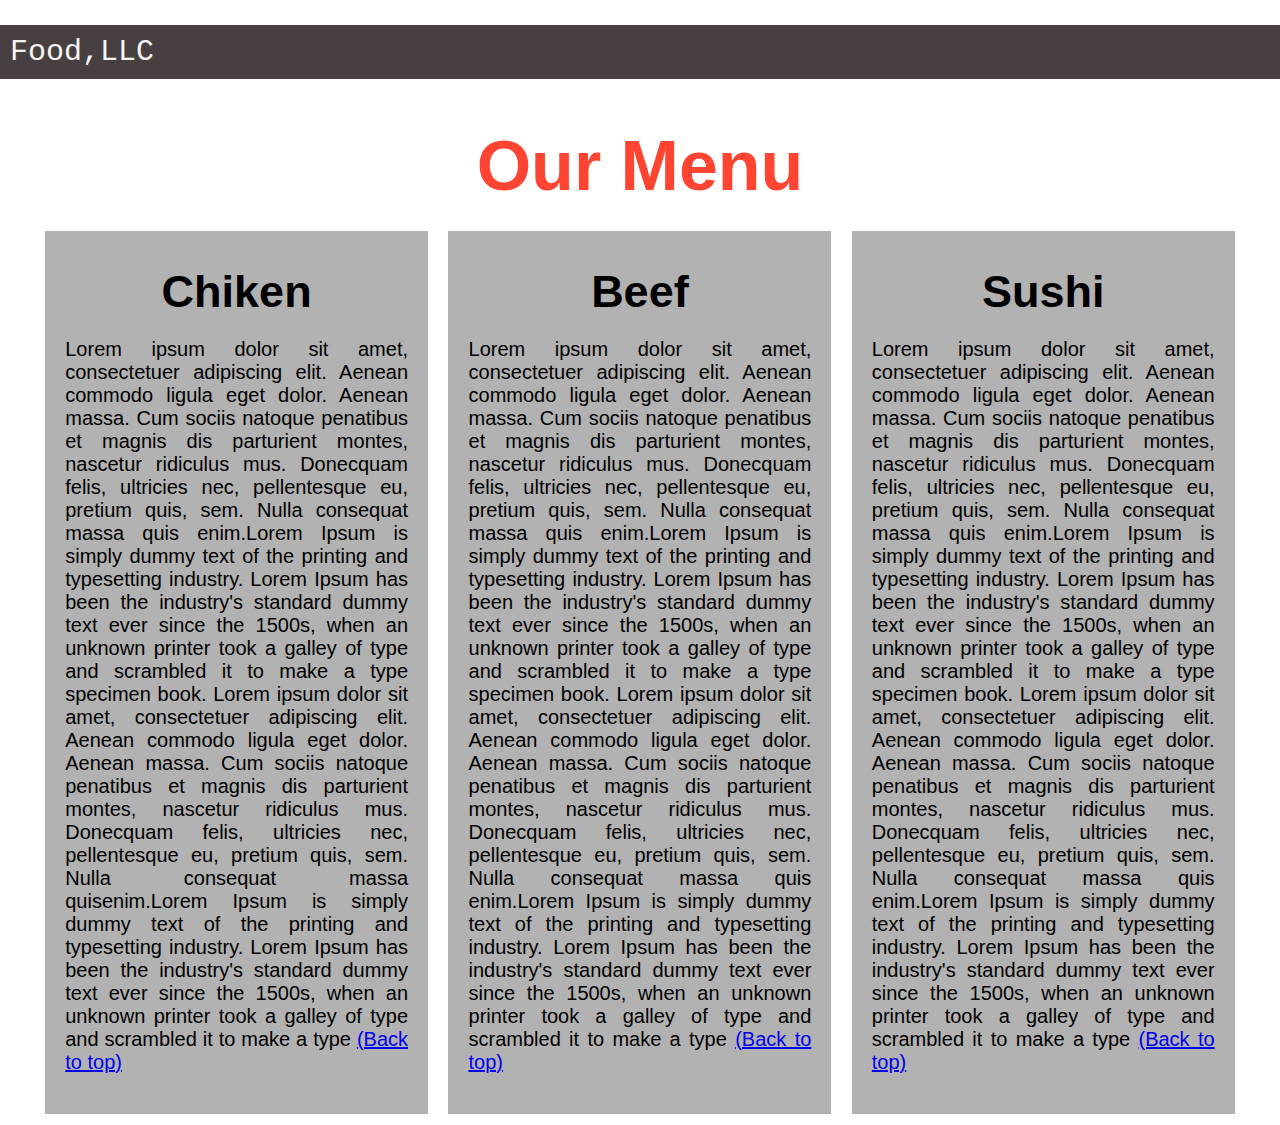
<file: assignment-1/index.html>
<!DOCTYPE html>
<html>
<head>

    <title>Responsive Layout</title>
    <meta name="viewport" content="width=device-width, initial-scale=1">
    <link rel="stylesheet" type="text/css" href="style.css">
    <link href="https://allfont.net/allfont.css?fonts=comic-sans-ms-bold" rel="stylesheet" type="text/css"/>

</head>
<body>
<header>
    <link href="https://www.myfonts.com/search/alethia-pro" rel="stylesheet" type="text/css">
    <div id="food"><h2>Food,LLC</h2></div>
</header>
<h1>Our Menu</h1>
<div class="row">
    <div class="col-lg-4 col-md-6 col-sm-12">
        <div class="box">
            <div class="content">
                <h3>Chiken</h3>
                <p> Lorem ipsum dolor sit amet, consectetuer adipiscing elit. Aenean commodo ligula eget dolor.
                    Aenean massa. Cum sociis natoque penatibus et magnis dis parturient montes, nascetur ridiculus mus.
                    Donecquam felis, ultricies nec, pellentesque eu, pretium quis, sem. Nulla consequat massa quis
                    enim.Lorem
                    Ipsum is simply dummy text of the printing and typesetting industry. Lorem Ipsum has been the
                    industry's
                    standard dummy text ever since the 1500s, when an unknown printer took a galley of type and
                    scrambled it
                    to make a type specimen book. Lorem ipsum dolor sit amet, consectetuer adipiscing elit. Aenean
                    commodo ligula eget dolor.
                    Aenean massa. Cum sociis natoque penatibus et magnis dis parturient montes, nascetur ridiculus mus.
                    Donecquam felis, ultricies nec, pellentesque eu, pretium quis, sem. Nulla consequat massa
                    quisenim.Lorem Ipsum is simply dummy text of the printing and typesetting industry. Lorem Ipsum has
                    been the
                    industry's standard dummy text ever since the 1500s, when an unknown printer took a galley of type
                    and
                    scrambled it to make a type <a href="#food">(Back to top)</a></p>                
            </div>
        </div>
    </div>
</div>

<div class="row">
    <div class="col-lg-4 col-md-6 col-sm-12">
        <div class="box">
            <div class="content">
                <h3>Beef</h3>
                <p>Lorem ipsum dolor sit amet, consectetuer adipiscing elit. Aenean commodo ligula eget dolor.
                    Aenean massa. Cum sociis natoque penatibus et magnis dis parturient montes, nascetur ridiculus mus.
                    Donecquam felis, ultricies nec, pellentesque eu, pretium quis, sem. Nulla consequat massa quis
                    enim.Lorem Ipsum is simply dummy text of the printing and typesetting industry. Lorem Ipsum has been
                    the
                    industry's standard dummy text ever since the 1500s, when an unknown printer took a galley of type
                    and
                    scrambled it to make a type specimen book.
                    Lorem ipsum dolor sit amet, consectetuer adipiscing elit. Aenean commodo ligula eget dolor.
                    Aenean massa. Cum sociis natoque penatibus et magnis dis parturient montes, nascetur ridiculus mus.
                    Donecquam felis, ultricies nec, pellentesque eu, pretium quis, sem. Nulla consequat massa quis
                    enim.Lorem
                    Ipsum is simply dummy text of the printing and typesetting industry. Lorem Ipsum has been the
                    industry's standard dummy text ever since the 1500s, when an unknown printer took a galley of type
                    and
                    scrambled it to make a type
                    <a href="#food">(Back to top)</a></p>
            </div>
        </div>
    </div>
</div>

<div class="row">
    <div class="col-lg-4 col-md-12 col-sm-12">
        <div class="box">
            <div class="content">
                <h3>Sushi</h3>
                <p>Lorem ipsum dolor sit amet, consectetuer adipiscing elit. Aenean commodo ligula eget dolor.
                    Aenean massa. Cum sociis natoque penatibus et magnis dis parturient montes, nascetur ridiculus mus.
                    Donecquam felis, ultricies nec, pellentesque eu, pretium quis, sem. Nulla consequat massa quis
                    enim.Lorem Ipsum is simply dummy text of the printing and typesetting industry. Lorem Ipsum has been
                    the
                    industry's standard dummy text ever since the 1500s, when an unknown printer took a galley of type
                    and
                    scrambled it to make a type specimen book. Lorem ipsum dolor sit amet, consectetuer adipiscing elit.
                    Aenean commodo ligula eget dolor.
                    Aenean massa. Cum sociis natoque penatibus et magnis dis parturient montes, nascetur ridiculus mus.
                    Donecquam felis, ultricies nec, pellentesque eu, pretium quis, sem. Nulla consequat massa quis
                    enim.Lorem Ipsum is simply dummy text of the printing and typesetting industry. Lorem Ipsum has been
                    the
                    industry's standard dummy text ever since the 1500s, when an unknown printer took a galley of type
                    and
                    scrambled it to make a type <a href="#food">(Back to top)</a></p>
            </div>
        </div>
    </div>
</div>
</body>
</html>
</file>
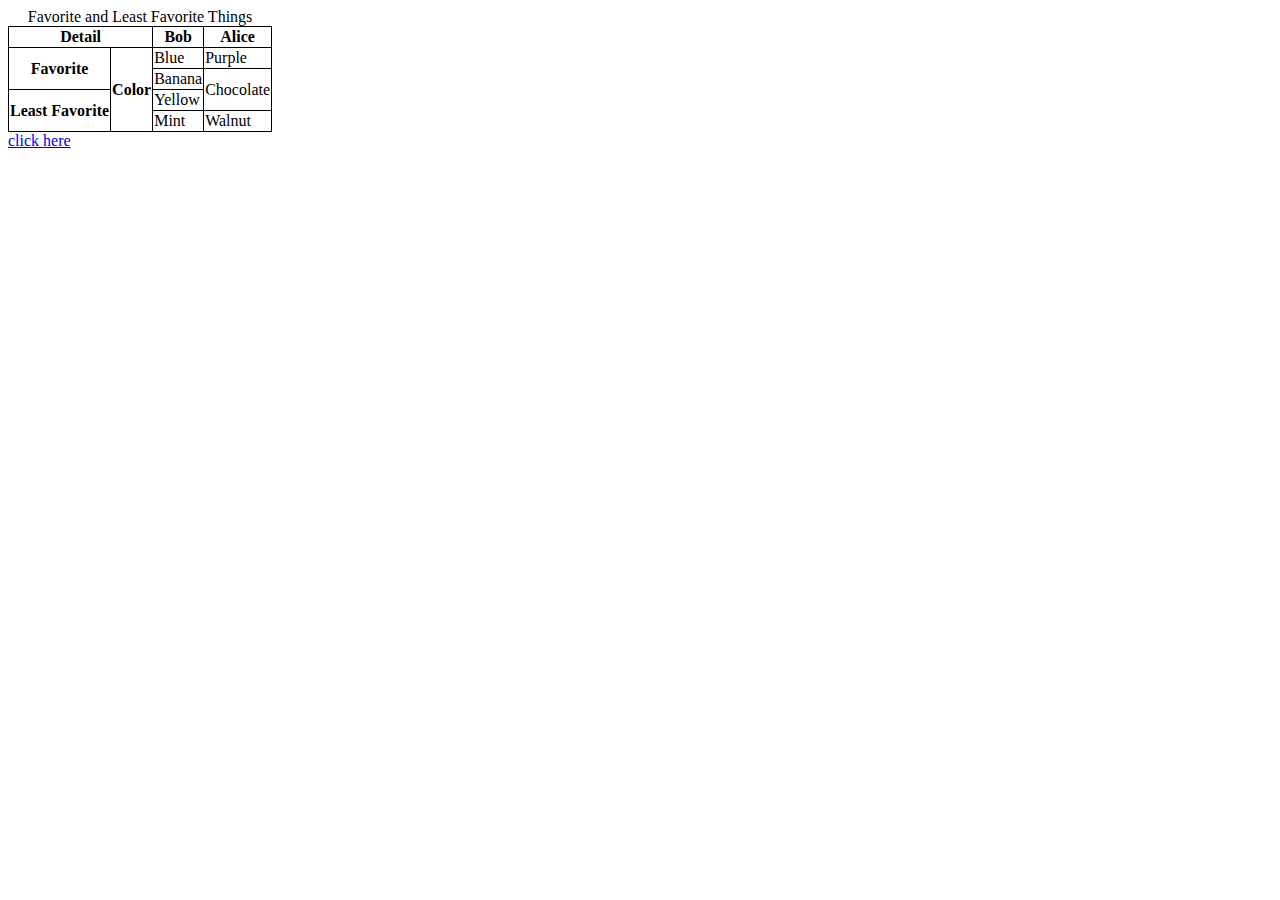
<file: table_test.html>
<!DOCTYPE html>
<html>
<body>
<style>
    table,th,td{

        border: 1px solid black;
        border-collapse: collapse;
    }
</style>
<table>
    <!--<table border="1">-->
    <caption>Favorite and Least Favorite Things</caption>
    <tr>
        <th colspan="2">Detail</th>
        <th>Bob</th>
        <th>Alice</th>
    </tr>
    <tr>
        <th rowspan="2">Favorite</th>
        <th rowspan="4">Color</th>
        <td>Blue</td>
        <td>Purple</td>
    </tr>
    <tr>

        <td>Banana</td>
        <td rowspan="2">Chocolate</td>
    </tr>
    <tr>
        <th rowspan="2">Least Favorite</th>
        <td>Yellow</td>
    </tr>
    <tr>
        <td>Mint</td>
        <td>Walnut</td>
    </tr>

</table>

<a href="https://html.com/tables/rowspan-colspan/#ixzz6ZWm3QkZS" target="_blank">click here</a>

</body>
</html>
</file>
<file: assignment-1/style.css>
body{
    margin: 0;
    padding: 0;
    font-family: "Comic Sans MS Bold", arial;
}

.row{
    margin-right: 35px;
    margin-left: 35px;
}

h1 {
    margin-bottom: 15px;
    text-align: center;
    color: #ff4532;
    font-size: 70px;
}
h3{
    text-align: center;
    font-size: 45px;
    margin: 0;
}

.box{
    width: 100%;
    overflow: auto;
}

.content-name{
    overflow: auto;
    text-align: center;
    width: 100px;
    height: 40px;
    padding: 5px;
    float: right;
    margin-right: 36px;
    margin-top: 0px;
    font-weight: bold;
    position: relative;
}
p{
    text-align: justify;
}
h2{

    font-size: 30px;
    background-color: #484040;
    padding: 10px;
    color: whitesmoke;
    font-family: monospace;
    font-weight: 100;
}
.content{
    width: 85%;
    height: auto;
    margin: 2.5%;
    color: black;
    font-size: 20px;
    padding: 5%;
    padding-top: 35px;
    background-color: rgba(0,0,0,0.3);
}

.name1{
    background-color: #FFB6C1;
}

.name2{
    color: white;
    background-color: #FF0000;
}
.name3{
    background-color: #FFFF00;
}


/********** Large devices only **********/
@media (min-width: 992px) {
    .col-lg-4 {
        float: left;
        width: 33.33%;
    }
}
/********** Medium devices only **********/
@media (min-width: 768px) and (max-width: 991px) {
    .col-md-6,.col-md-12 {
        float: left;
    }
    .col-md-6 {
        width: 50%;
    }
    .col-md-12 {
        margin-left: -10px;
        width: 100%;
    }
    .name3{
        margin-right: 65px;
        width: 100px;
    }
}

@media (min-width: 0px) and (max-width: 767px) {
    .col-sm-12 {
        float: left;
        width: 100%;
    }
    .content-name{
        margin-right: 30px;
    }
}
</file>
